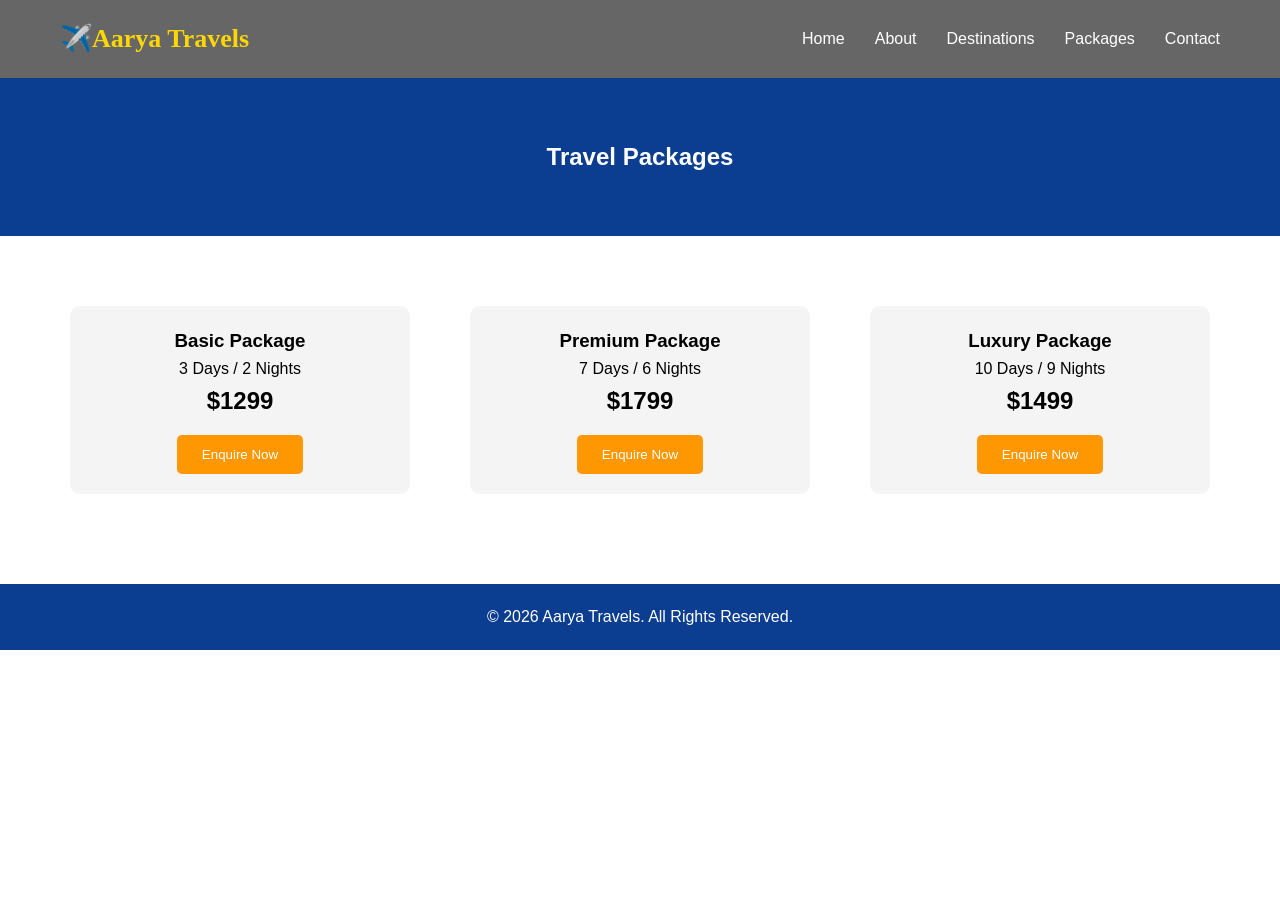
<file: packages.html>
<!DOCTYPE html>
<html lang="en">
<head>
  <meta charset="UTF-8">
  <meta name="viewport" content="width=device-width, initial-scale=1.0">
  <title>Packages</title>
  <link rel="stylesheet" href="css/style.css">
</head>
<body>
    <header>
  <nav class="navbar">
    <h1 class="logo">✈️Aarya Travels</h1>

    <ul class="nav-links">
      <li><a href="index.html">Home</a></li>
      <li><a href="about.html">About</a></li>
      <li><a href="destinations.html">Destinations</a></li>
      <li><a href="packages.html">Packages</a></li>
      <li><a href="contact.html">Contact</a></li>
    </ul>
  </nav>
</header>
<section class="page-banner">
  <h1>Travel Packages</h1>
</section>

<section class="packages">

  <div class="package-card">
    <h3>Basic Package</h3>
    <p>3 Days / 2 Nights</p>
    <h2>$1299</h2>
    <button class="btn">Enquire Now</button>
  </div>
 <div class="package-card">
    <h3>Premium Package</h3>
    <p>7 Days / 6 Nights</p>
    <h2>$1799</h2>
    <button class="btn">Enquire Now</button>
  </div>

  <div class="package-card">
    <h3>Luxury Package</h3>
    <p>10 Days / 9 Nights</p>
    <h2>$1499</h2>
    <button class="btn">Enquire Now</button>
  </div>

</section>
<footer>
  <p>© 2026 Aarya Travels. All Rights Reserved.</p>
</footer>

</body>
</html>
</file>
<file: css/style.css>
* {
  margin: 0;
  padding: 0;
  box-sizing: border-box;
  font-family: Arial, sans-serif;
}

body {
  line-height: 1.6;
}

.navbar {
  display: flex;
  justify-content: space-between;
  align-items: center;
  background: #0b3d91;
  padding: 15px 50px;
}
.navbar {
  display: flex;
  justify-content: space-between;
  align-items: center;
  padding: 18px 60px;

  background: rgba(0, 0, 0, 0.6);
  backdrop-filter: blur(10px);
}

.logo {
  font-size: 26px;
  font-weight: bold;
  color: #FFD700; /* gold */
  font-family: 'Georgia', serif;
}

.logo i {
  margin-right: 8px;
}

.nav-links {
  display: flex;
  gap: 30px;
  list-style: none;
}

.nav-links a {
  text-decoration: none;
  color: white;
  font-size: 16px;
  position: relative;
}

.nav-links a::after {
  content: '';
  width: 0%;
  height: 2px;
  background: #FFD700;
  position: absolute;
  left: 0;
  bottom: -5px;
  transition: 0.3s;
}

.nav-links a:hover::after {
  width: 100%;
}

.hero {
  height: 100vh;

  background: linear-gradient(rgba(0,0,0,0.3), rgba(0,0,0,0.3)),
  url('https://images.unsplash.com/photo-1507525428034-b723cf961d3e?q=100&w=2560&auto=format&fit=crop');

  background-position: center;
  background-size: cover;
  background-repeat: no-repeat;

  display: flex;
  justify-content: center;
  align-items: center;
  text-align: center;
  color: white;
}

.hero-content h2 {
  font-size: 50px;
}

.btn {
  display: inline-block;
  margin-top: 15px;
  padding: 12px 25px;
  background: #ff9800;
  color: white;
  text-decoration: none;
  border: none;
  cursor: pointer;
  border-radius: 5px;
}
.features,
.destination-grid,
.packages {
  display: grid;
  grid-template-columns: repeat(auto-fit, minmax(250px, 1fr));
  gap: 20px;
  padding: 50px;
}
.card,
.destination-card,
.package-card {
  background: #f4f4f4;
  padding: 20px;
  border-radius: 10px;
  text-align: center;
  transition: 0.3s;
}

.card:hover,
.destination-card:hover,
.package-card:hover {
  transform: translateY(-10px);
}
.destination-card img {
  width: 100%;
  border-radius: 10px;
}

.page-banner {
  background: #0b3d91;
  color: white;
  text-align: center;
  padding: 60px 20px;
}

.about-section {
  display: flex;
  gap: 30px;
  padding: 50px;
  align-items: center;
  flex-wrap: wrap;
}
.about-section img {
  width: 400px;
  border-radius: 10px;
}

.contact-section {
  padding: 50px;
  display: flex;
  justify-content: center;
}

form {
  width: 100%;
  max-width: 500px;
}
form input,
form textarea {
  width: 100%;
  padding: 12px;
  margin-bottom: 15px;
  border: 1px solid #ccc;
  border-radius: 5px;
}

footer {
  background: #0b3d91;
  color: white;
  text-align: center;
  padding: 20px;
  margin-top: 20px;
}
.testimonials {
  padding: 50px;
  text-align: center;
}

.testimonial-box {
  background: #f4f4f4;
  padding: 20px;
  margin: 20px auto;
  max-width: 600px;
  border-radius: 10px;
}
@media(max-width: 768px) {

  .navbar {
    flex-direction: column;
    gap: 15px;
  }

  .nav-links {
    flex-direction: column;
    text-align: center;
  }

  .hero-content h2 {
    font-size: 35px;
  }

  .about-section {
    text-align: center;
  }
.about-section img {
    width: 100%;
  }
}
.destinations, .packages {
  padding: 50px;
  text-align: center;
}

.destination-card, .package-card {
  background: #f4f4f4;
  padding: 20px;
  margin: 20px;
  border-radius: 10px;
}

.destination-card img {
  width: 100%;
  border-radius: 10px;
}
</file>
